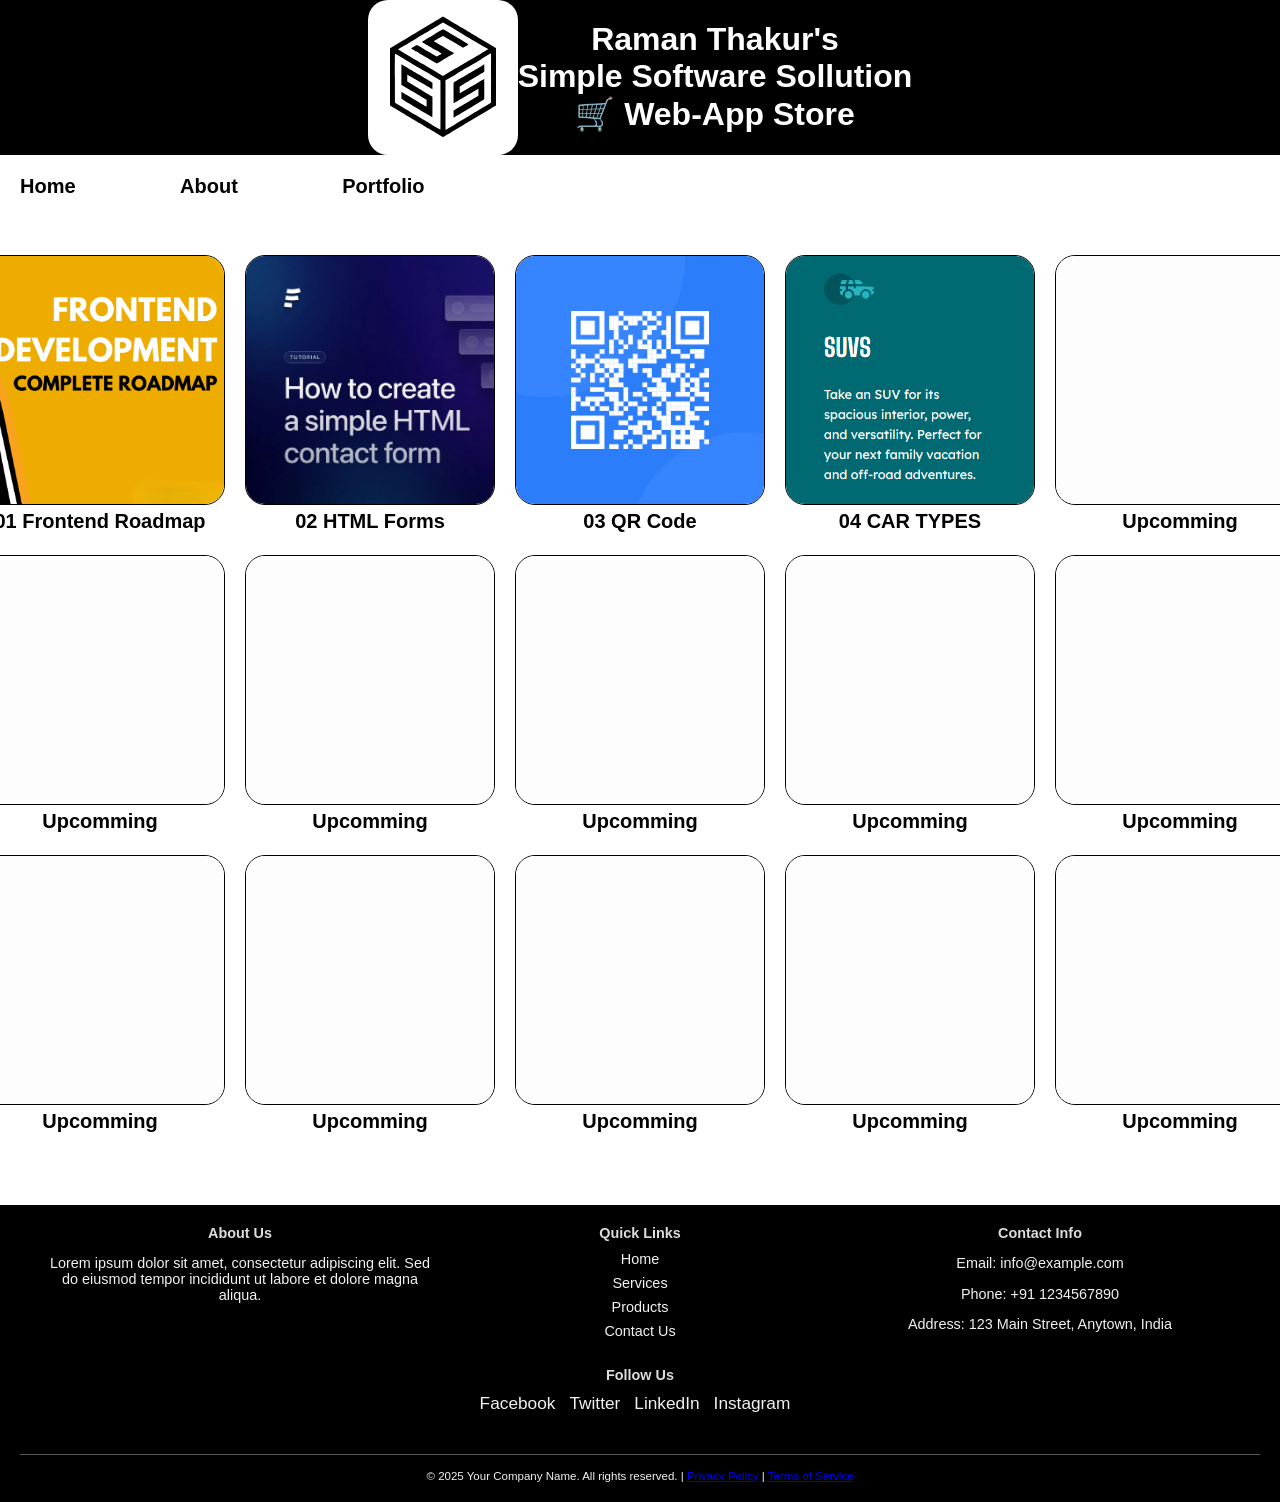
<file: index.html>
<!DOCTYPE html>
<html lang="en">

<head>
    <meta charset="UTF-8">
    <meta name="viewport" content="width=device-width, initial-scale=1.0">
    <title>Simple Software Sollutions</title>
    <link rel="stylesheet" href="style.css">
</head>

<body>

    <header>
        <div class="top">
            <img id="logo" src="/images/logo.svg" alt="company logo">
            <h1>Raman Thakur's<br /> Simple Software Sollution <br /> 🛒 Web-App Store</h1>
        </div>

        <nav class="navbar">
            <a href="/">Home</a>
            <a href="/">About</a>
            <a href="/">Portfolio</a>
        </nav>
    </header>

    <main>
        <div class="center">
            <div class="container">
                <div ><a href="https://effulgent-fenglisu-30b025.netlify.app/"><img src="images/roadmap.png"
                            alt="roadmap image">01 Frontend Roadmap</a> </div>
                <div ><a href="https://www.ramanthakur.tech/07_form/"><img src="images/form.jpg" alt="form img">02 HTML
                        Forms</a> </div>
                <div ><a href="https://www.ramanthakur.tech/Responsive-QR-code-image-using-box-model-and-positioning/"><img
                            src="images/image-qr-code.png" alt="qr image">03 QR Code</a> </div>
                <div ><a href="https://67ddb053200b271a0b8f8286--chic-youtiao-393303.netlify.app/"><img
                            src="images/SUV-image.png" alt="suv image">04 CAR TYPES</a> </div>
                <div ><a href="/"><img src="images/white.jpg" alt="suv image">Upcomming</a> </div>
                <div ><a href="/"><img src="images/white.jpg" alt="suv image">Upcomming</a> </div>
                <div ><a href="/"><img src="images/white.jpg" alt="suv image">Upcomming</a> </div>
                <div ><a href="/"><img src="images/white.jpg" alt="suv image">Upcomming</a> </div>
                <div ><a href="/"><img src="images/white.jpg" alt="suv image">Upcomming</a> </div>
                <div ><a href="/"><img src="images/white.jpg" alt="suv image">Upcomming</a> </div>
                <div ><a href="/"><img src="images/white.jpg" alt="suv image">Upcomming</a> </div>
                <div ><a href="/"><img src="images/white.jpg" alt="suv image">Upcomming</a> </div>
                <div ><a href="/"><img src="images/white.jpg" alt="suv image">Upcomming</a> </div>
                <div ><a href="/"><img src="images/white.jpg" alt="suv image">Upcomming</a> </div>
                <div ><a href="/"><img src="images/white.jpg" alt="suv image">Upcomming</a> </div>
                <!-- <div ><a href="/"><img src="images/white.jpg" alt="suv image">Upcomming</a> </div> -->
            </div>
        </div>



    </main>


    <footer class="footer">
        <div class="footer-content">
            <div class="footer-section">
                <h4>About Us</h4>
                <p>Lorem ipsum dolor sit amet, consectetur adipiscing elit. Sed do eiusmod tempor incididunt ut labore et dolore magna aliqua.</p>
            </div>
            <div class="footer-section">
                <h4>Quick Links</h4>
                <ul>
                    <li><a href="#">Home</a></li>
                    <li><a href="#">Services</a></li>
                    <li><a href="#">Products</a></li>
                    <li><a href="#">Contact Us</a></li>
                </ul>
            </div>
            <div class="footer-section">
                <h4>Contact Info</h4>
                <p>Email: info@example.com</p>
                <p>Phone: +91 1234567890</p>
                <p>Address: 123 Main Street, Anytown, India</p>
            </div>
            <div class="footer-section">
                <h4>Follow Us</h4>
                <div class="social-links">
                    <a href="#" target="_blank">Facebook</a>
                    <a href="#" target="_blank">Twitter</a>
                    <a href="#" target="_blank">LinkedIn</a>
                    <a href="#" target="_blank">Instagram</a>
                </div>
            </div>
        </div>
        <div class="footer-bottom">
            &copy; 2025 Your Company Name. All rights reserved. | <a href="#">Privacy Policy</a> | <a href="#">Terms of Service</a>
        </div>
    </footer>

</body>

</html>
</file>
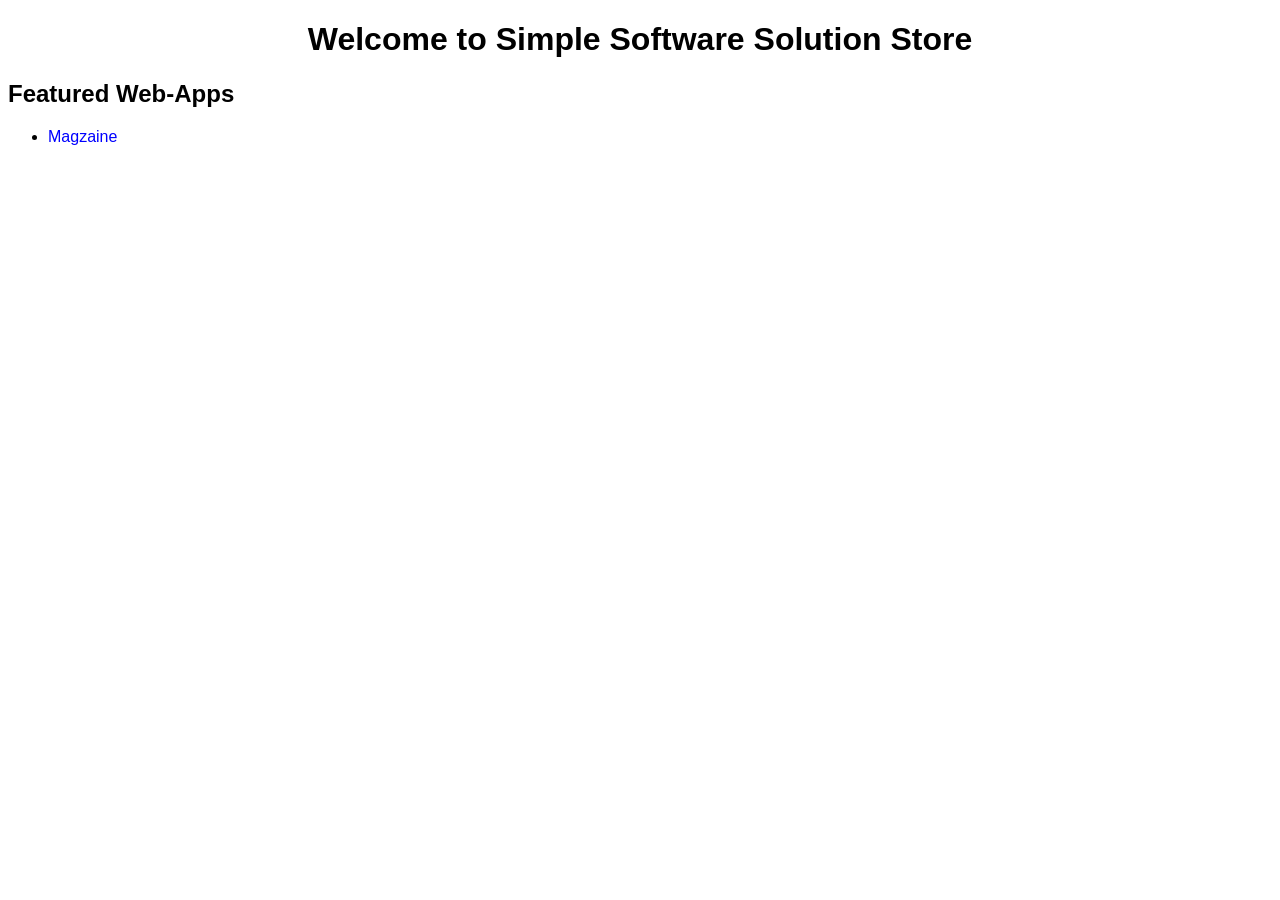
<file: old-index.html>
<!DOCTYPE html>
<html>
  <head>
    <title>SCUBE STORE</title>
    <link rel="stylesheet" type="text/css" href="styles.css">
  </head>
  <body>
    <h1>Welcome to Simple Software Solution Store</h1>
    <h2>Featured Web-Apps</h2>
    <ul>
      <li>
        <a href="https://thakuraman.me/Magzaine/">Magzaine</a>
      </li>
    </ul>
  </body>
</html>
</file>
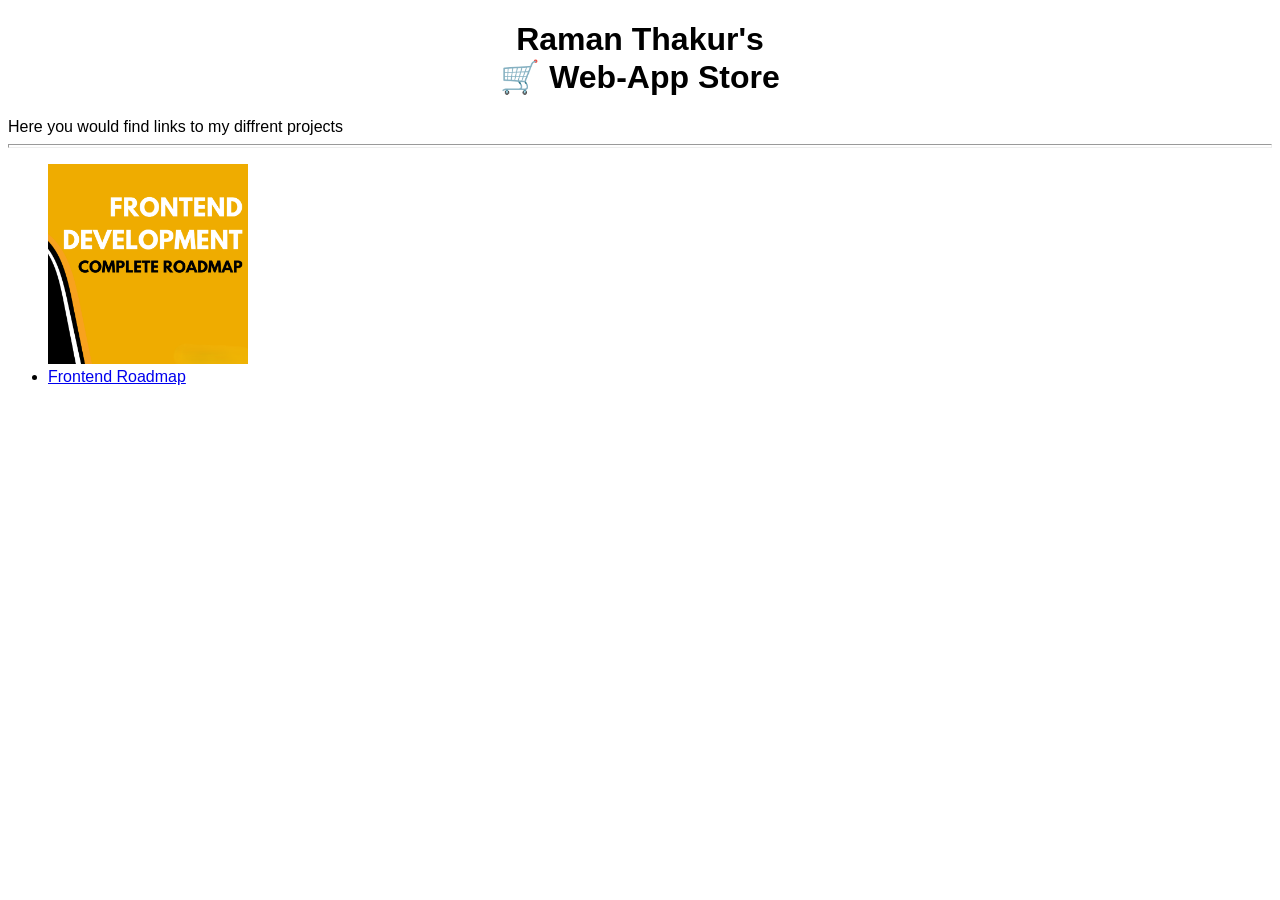
<file: ramanthakur.html>
<!DOCTYPE html>
<html lang="en">
  <head>
    <meta charset="UTF-8" />
    <meta name="viewport" content="width=device-width, initial-scale=1.0" />
    <title>ramanthakur</title>
  </head>
  <body style="font-family: sans-serif">
    <h1 style="text-align: center">Raman Thakur's<br />🛒 Web-App Store</h1>
      Here you would find links to my diffrent projects
    </h2>
    <hr style="height: 2px" />

    <ul>
        <img src="/roadmap.png" alt="" style="width: 100%; max-width: 200px;">
      <li>
        
        <a href="https://effulgent-fenglisu-30b025.netlify.app/">Frontend Roadmap</a>
      </li>
    </ul>
  </body>
</html>
</file>
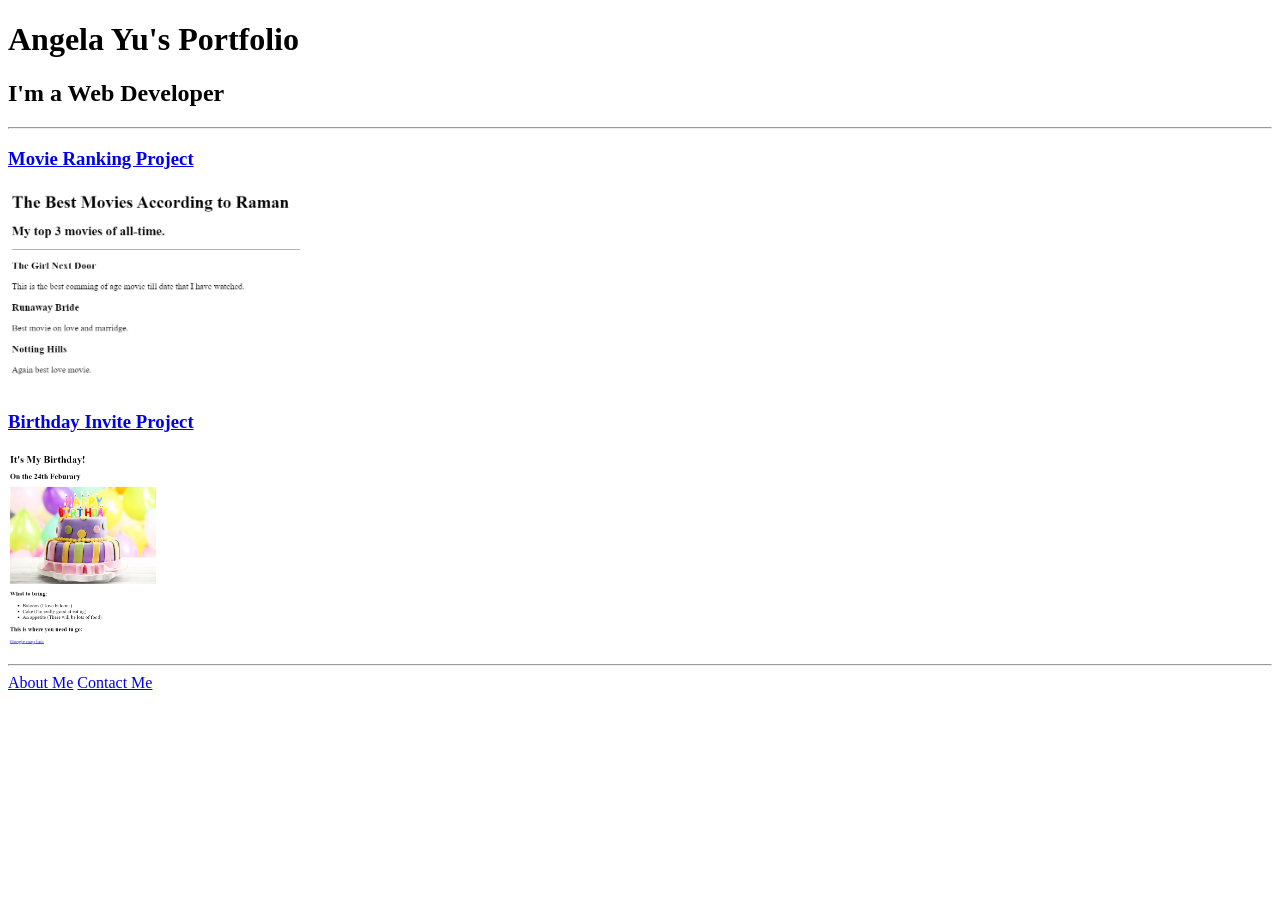
<file: solution.html>
<!DOCTYPE html>
<html lang="en">

<head>
  <meta charset="UTF-8">
  <title>Angela's Portfolio</title>
</head>

<body>
  <h1>Angela Yu's Portfolio</h1>
  <h2>I'm a Web Developer</h2>
  <hr />
  <h3><a href="./public/movie-ranking.html">Movie Ranking Project</a></h3>
  <img src="./assets/images/movie-ranking.png" height="200" alt="movie ranking project preview"/>
  <h3><a href="./public/birthday-invite.html">Birthday Invite Project</a></h3>
  <img src="./assets/images/birthday-invite.png" height="200" alt="birthday invite project preview"/>
  <hr />
  <a href="./public/about.html">About Me</a>
  <a href="./public/contact.html">Contact Me</a>
</body>

</html>
</file>
<file: style.css>
body {
    margin: 0;
    font-family:sans-serif;
}

* {
    box-sizing: border-box;
}


.top{
    display: flex;
    justify-items: center;
    justify-content: center;
    background-color: black;
}

#logo{
    display: inline-block;
    max-width: 150px;
    background-color: white;
    border-radius: 20px;
}

h1 {
    text-align: center;
    color: white;
}

.navbar {
 
    position: fixed; /* Or absolute, depending on your layout */
    top: 160px;
    left: 0;
    width: 100%;
    padding: 15px 20px; /* Adjust padding as needed */
    background-color: rgba(255, 255, 255, 0.3); /* White with 20% opacity */

    backdrop-filter: blur(10px);
    border-bottom: 1px solid rgba(255, 255, 255, 0.3); /* Optional light border */
    /* box-shadow: 0 4px 6px rgba(0, 0, 0, 0.1); /* Optional subtle shadow */
    z-index: 100; /* Ensure it stays on top of other content */
  }
  
  /* Style your navigation links and other elements within the navbar */
  .navbar a {
    font-weight: bold;
    font-size: 20px;
    color: black; /* Adjust text color */
    text-decoration: none;
    margin-right: 100px;
  }

.container{
    text-align: center;
    font-weight: bold;
    font-size: 20px;
    margin-top: 100px;
    margin-bottom: 100px;
    column-gap: 20px;
    row-gap: 50px;
    display: grid;
    grid-template-columns: repeat(5, 250px);
    grid-template-rows: repeat(3, 250px);
}

.center{
    display: flex;
    justify-content: center;
    
}

div img:not(#logo){
    width:100%;
    border-radius: 20px;
    border: 1px solid black ;
    /* max-width: 300px ; */
}

div.container a{
    text-decoration: none;
    color: black;
}

.footer {
    background-color: black; /* Dark background color */
    color: #f2f2f2; /* Light text color */
    padding: 20px;
    text-align: center;
    font-size: 0.9em;
}

.footer-content {
    max-width: 1200px; /* Optional: Limit the width of the content */
    margin: 0 auto; /* Center the content */
    display: flex;
    flex-wrap: wrap;
    justify-content: space-around; /* Distribute items evenly */
    align-items: flex-start; /* Align items to the top of each column */
}

.footer-section {
    margin-bottom: 20px;
    width: 100%; /* Full width by default for smaller screens */
}

/* For medium and larger screens, create columns */
@media (min-width: 768px) {
    .footer-section {
        width: calc(33.33% - 20px); /* Adjust width and margin as needed for columns */
    }
}

.footer-section h4 {
    margin-top: 0;
    color: #ddd;
    margin-bottom: 10px;
}

.footer-section ul {
    list-style: none;
    padding: 0;
    margin: 0;
}

.footer-section ul li {
    margin-bottom: 8px;
}

.footer-section a {
    color: #f2f2f2;
    text-decoration: none;
    transition: color 0.3s ease;
}

.footer-section a:hover {
    color: #ccc;
}

.footer-bottom {
    margin-top: 20px;
    padding-top: 15px;
    border-top: 1px solid #555;
    font-size: 0.8em;
}

.social-links a {
    display: inline-block;
    margin-right: 10px;
    font-size: 1.2em;
}
</file>
<file: styles.css>
/* FILEPATH: /c:/Raman/1st Semester MIT Home/02 Advanced web-devlopment/@VScode/thakuraman24.github.io/styles.css */

/* Set default font family and size */
body {
  font-family: Arial, sans-serif;
  font-size: 16px;
}

/* Style headings */
h1 {
  font-size: 32px;
  font-weight: bold;
  text-align: center;
}

h2 {
  font-size: 24px;
  font-weight: bold;
}

/* Style links */
a {
  color: blue;
  text-decoration: none;
}

a:hover {
  text-decoration: underline;
}

/* Style buttons */
button {
  background-color: blue;
  color: white;
  border: none;
  padding: 10px 20px;
  border-radius: 5px;
  cursor: pointer;
}

button:hover {
  background-color: darkblue;
}
</file>
